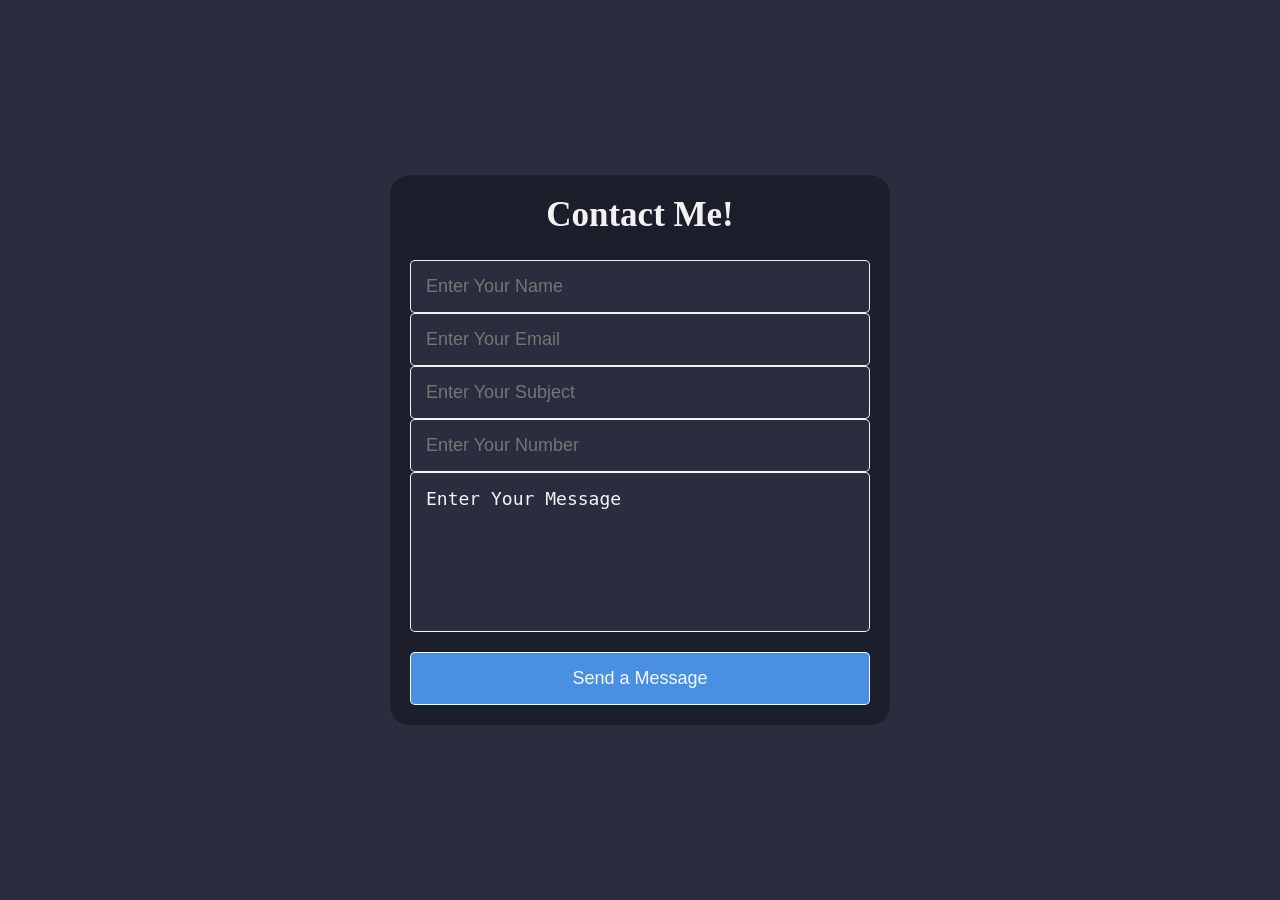
<file: CSS/Contact Form/index.html>
<!DOCTYPE html>
<html lang="en">
<head>
    <meta charset="UTF-8">
    <meta name="viewport" content="width=device-width, initial-scale=1.0">
    <link rel="stylesheet" href="style.css">
    <title>Contact Form</title>
</head>
<body>
    <div class="container">
        <h2>Contact Me!</h2>
        
        <div class="inputBox">
            <input type="text" placeholder="Enter Your Name">
            <input type="email" placeholder="Enter Your Email">
        </div>
        <div class="inputBox">
            <input type="text" placeholder="Enter Your Subject">
            <input type="number" placeholder="Enter Your Number">
        </div>

        <textarea name="" rows="10" cols="30" id="">Enter Your Message</textarea>

        <button>Send a Message</button>
    </div>
</body>
</html>
</file>
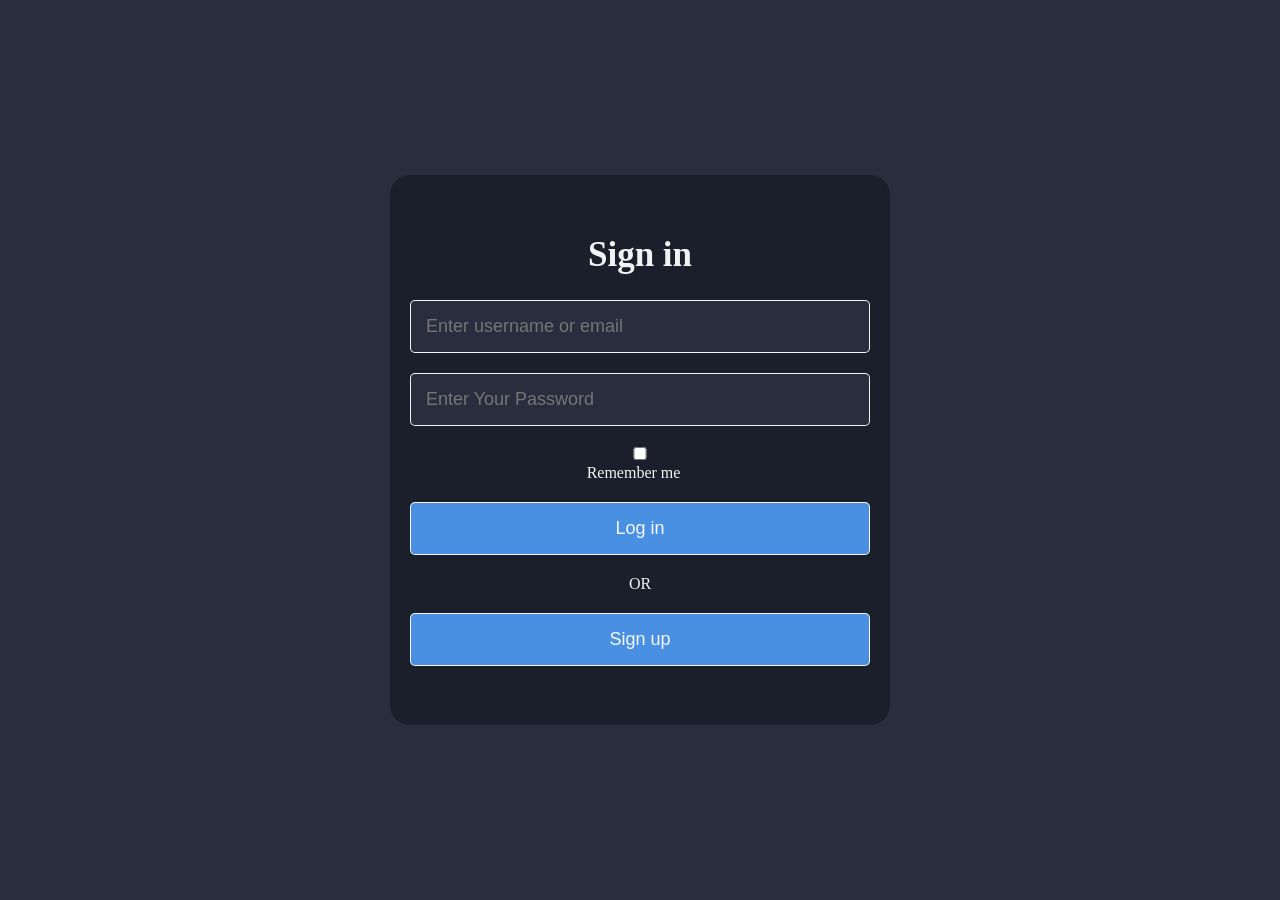
<file: CSS/Login Form/index.html>
<!DOCTYPE html>
<html lang="en">
<head>
    <meta charset="UTF-8">
    <meta name="viewport" content="width=device-width, initial-scale=1.0">
    <link rel="stylesheet" href="style.css">
    <title>Contact Form</title>
</head>
<body>
    <div class="container">
        <h2>Sign in</h2>
        
        <div class="inputBox">
            <input type="text" placeholder="Enter username or email">
        </div>
        <div class="inputBox">
            <input type="text" placeholder="Enter Your Password">
        </div>
        <div id="Remember">
            <input type="checkbox">Remember me
        </div>
        <button>Log in</button><div id="or">OR</div>
        <button>Sign up</button>
    </div>
</body>
</html>
</file>
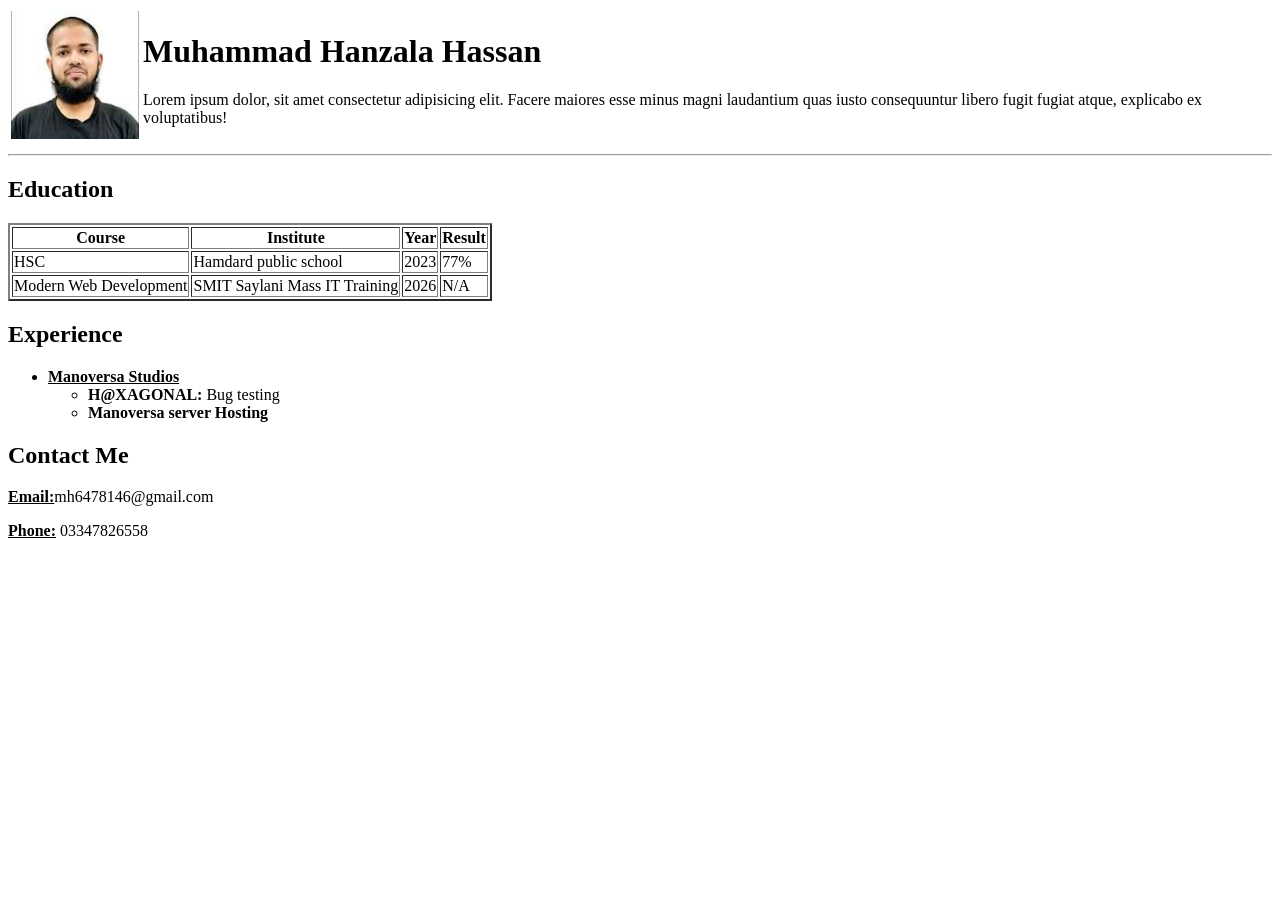
<file: HTML/Assignment 4/Index.html>
<!DOCTYPE html>
<html lang="en">
<head>
    <meta charset="UTF-8">
    <meta name="viewport" content="width=device-width, initial-scale=1.0">
    <title>Resume</title>
</head>
<body>
    <!-- header -->
     <table>
        <tr>
            <td>
                <image src="Image/Picture.jpg" alt="My Picture" width="128" height="128"></image>
            </td>
            <td>
                <h1>Muhammad Hanzala Hassan</h1>
                <p>Lorem ipsum dolor, sit amet consectetur adipisicing elit. Facere maiores esse minus magni laudantium quas iusto consequuntur libero fugit fugiat atque, explicabo ex voluptatibus!</p>
            </td>
        </tr>
     </table>
    <hr>
    <!-- Education -->
    <h2>Education</h2>
    <table border="2">
        <tr>
            <th>Course</th>
            <th>Institute</th>
            <th>Year</th>
            <th>Result</th>
        </tr>
        <tr>
            <td>HSC</td>
            <td>Hamdard public school</td>
            <td>2023</td>
            <td>77%</td>
        </tr>
        <tr>
            <td>Modern Web Development</td>
            <td>SMIT Saylani Mass IT Training</td>
            <td>2026</td>
            <td>N/A</td>
        </tr>
    </table>
    <!--Experience-->
    <h2>Experience</h2>
    <ul>
        <li><b><u>Manoversa Studios</u></b>
            <ul>
                <li><b>H@XAGONAL:</b> Bug testing</li>
                <li><b>Manoversa server Hosting</b></li>
            </ul>
    </ul>
    <!--Contact-->
    <h2>Contact Me</h2>
    <p><b><u>Email:</u></b><a href="mailto:mh6478146@gmail.com"></a>mh6478146@gmail.com</p>
    <p><b><u>Phone:</u></b> 03347826558</p>
</body>
</html>
</file>
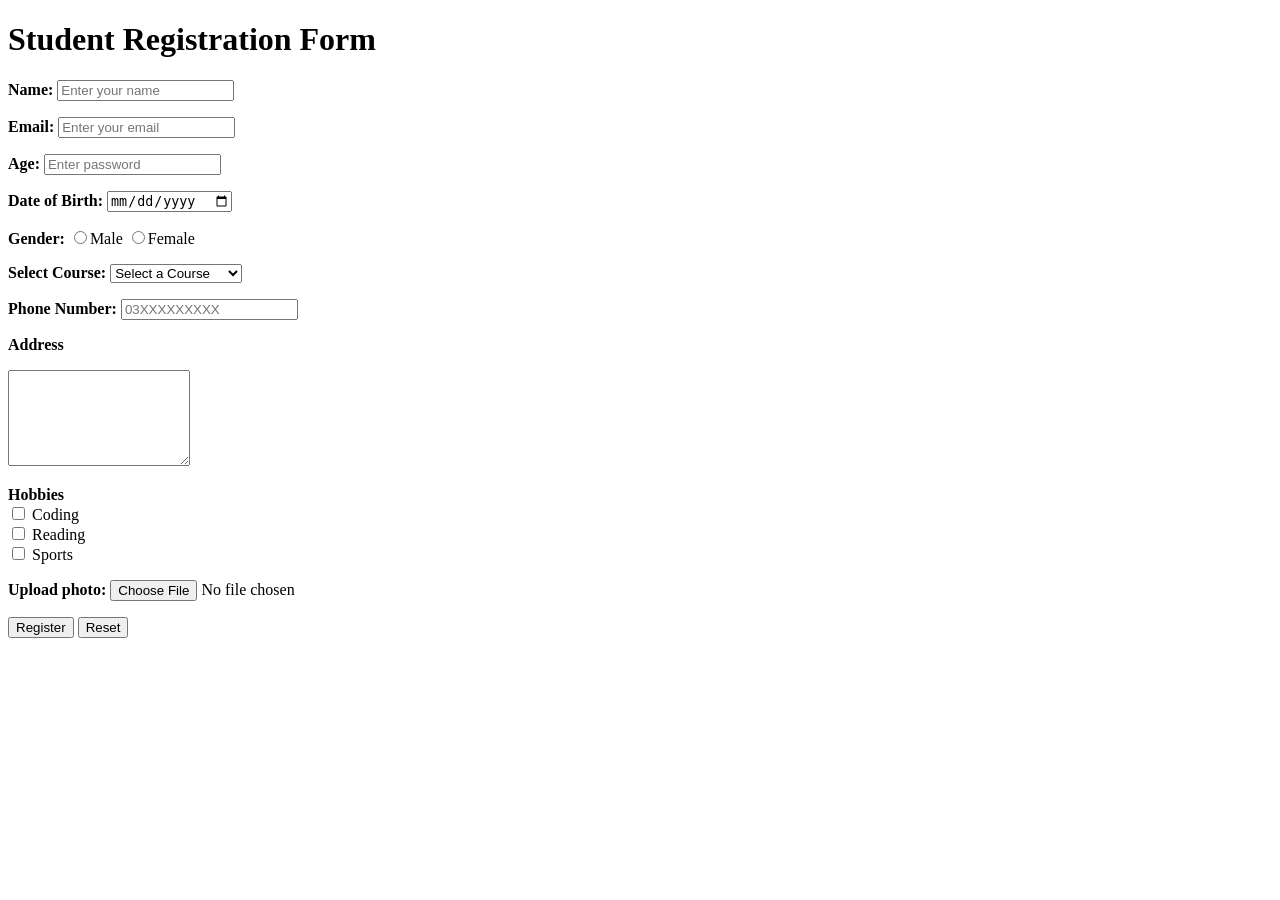
<file: HTML/Assignment 6/index.html>
<!DOCTYPE html>
<html lang="en">
    <head>
        <meta charset="UTF-8">
        <meta name="viewport" content="width=device-width, initial-scale=1.0">
        <title>Forms</title>
    </head>
    <body>
        <h1>Student Registration Form</h1>
        <!-- Name -->
        <p><b>Name:</b>
        <input type="text" placeholder="Enter your name"></p>
        <!-- Email address -->
        <p><b>Email:</b>
        <input type="email" placeholder="Enter your email"></p>
        <!-- Age -->
        <p><b>Age:</b>
        <input type="text" placeholder="Enter password"></p>
        <!-- Date of Birth -->
        <p><b>Date of Birth:</b>
        <input type="date"></p>
        <!-- Gender -->
        <p><b>Gender:</b>
        <input type="radio" name="Gender">Male
        <input type="radio" name="Gender">Female</p>
        <!-- Course selection -->
        <p>
            <b>Select Course:</b>
            <select>
                <option>Select a Course</option>
                <option>Web Development</option>
                <option>Graphic Design</option>
                <option>Digital Marketing</option>
                <option>Python</option>
            </select>
        </p>
        <!--Phone Number-->
        <p><b>Phone Number: <input type="Text" placeholder="03XXXXXXXXX"></b></p>
        <!--Address box-->
        <p><b>Address</b></p>
        <textarea rows="6"></textarea>
        <!--Hobbies-->
        <p>
            <b>Hobbies</b><br>
            <input type="checkbox"> Coding <br>
            <input type="checkbox"> Reading <br>
            <input type="checkbox"> Sports
        </p>
        <!--Photo-->
        <p>
            <b>Upload photo:</b>
            <button type="submit">Choose File</button> No file chosen
        </p>
        <button type="submit">Register</button>
        <button type="reset">Reset</button>
        </body>
</html>
</file>
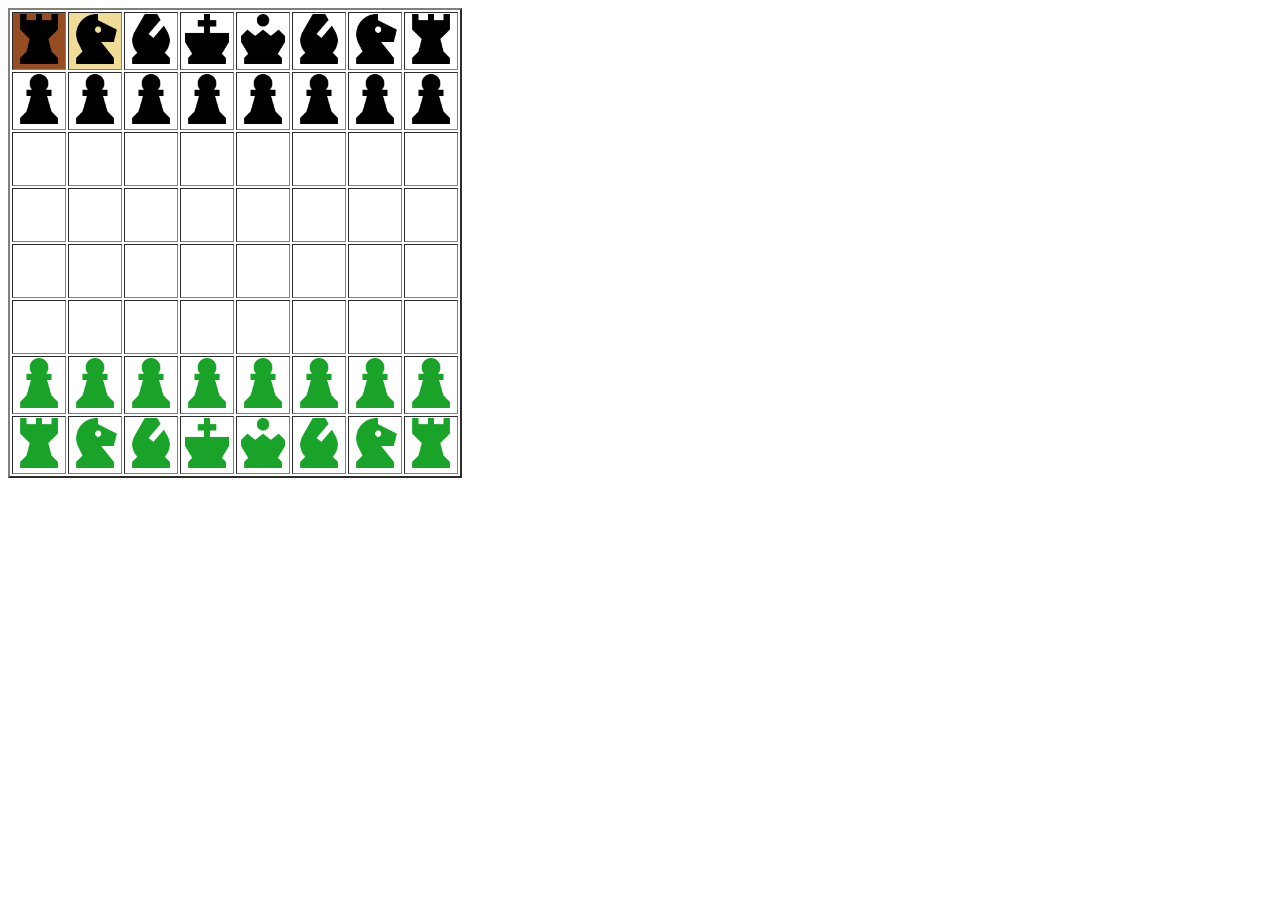
<file: HTML/Chessboard/Index.html>
<!DOCTYPE html>
<html lang="en">
<head>
    <meta charset="UTF-8">
    <meta name="viewport" content="width=device-width, initial-scale=1.0">
    <title>Chessboard</title>
</head>
<body>
    <table border="2">
        <tr>
            <td width="50" height="50" bgcolor="964D22"><img src="Pieces/rook-svgrepo-com.png" width="50" height="50"> </td>
            <td width="50" height="50" bgcolor="EEDC97"><img src="Pieces/knight-svgrepo-com.png" width="50" height="50"> </td>
            <td width="50" height="50"><img src="Pieces/bishop-svgrepo-com.png" width="50" height="50"> </td>
            <td width="50" height="50"><img src="Pieces/king-svgrepo-com.png" width="50" height="50"> </td>
            <td width="50" height="50"><img src="Pieces/queen-svgrepo-com.png" width="50" height="50"> </td>
            <td width="50" height="50"><img src="Pieces/bishop-svgrepo-com.png" width="50" height="50"> </td>
            <td width="50" height="50"><img src="Pieces/knight-svgrepo-com.png" width="50" height="50"> </td>
            <td width="50" height="50"><img src="Pieces/rook-svgrepo-com.png" width="50" height="50"> </td>
        </tr>
        <tr>
            <td width="50" height="50"><img src="Pieces/pawn-svgrepo-com.png" width="50" height="50"> </td>
            <td width="50" height="50"><img src="Pieces/pawn-svgrepo-com.png" width="50" height="50"> </td>
            <td width="50" height="50"><img src="Pieces/pawn-svgrepo-com.png" width="50" height="50"> </td>
            <td width="50" height="50"><img src="Pieces/pawn-svgrepo-com.png" width="50" height="50"> </td>
            <td width="50" height="50"><img src="Pieces/pawn-svgrepo-com.png" width="50" height="50"> </td>
            <td width="50" height="50"><img src="Pieces/pawn-svgrepo-com.png" width="50" height="50"> </td>
            <td width="50" height="50"><img src="Pieces/pawn-svgrepo-com.png" width="50" height="50"> </td>
            <td width="50" height="50"><img src="Pieces/pawn-svgrepo-com.png" width="50" height="50"> </td>
        </tr>
        <tr>
            <td width="50" height="50"></td>
            <td width="50" height="50"></td>
            <td width="50" height="50"></td>
            <td width="50" height="50"></td>
            <td width="50" height="50"></td>
            <td width="50" height="50"></td>
            <td width="50" height="50"></td>
            <td width="50" height="50"></td>
        </tr>
        <tr>
            <td width="50" height="50"></td>
            <td width="50" height="50"></td>
            <td width="50" height="50"></td>
            <td width="50" height="50"></td>
            <td width="50" height="50"></td>
            <td width="50" height="50"></td>
            <td width="50" height="50"></td>
            <td width="50" height="50"></td>
        </tr>
        <tr>
            <td width="50" height="50"></td>
            <td width="50" height="50"></td>
            <td width="50" height="50"></td>
            <td width="50" height="50"></td>
            <td width="50" height="50"></td>
            <td width="50" height="50"></td>
            <td width="50" height="50"></td>
            <td width="50" height="50"></td>
        </tr>
        <tr>
            <td width="50" height="50"></td>
            <td width="50" height="50"></td>
            <td width="50" height="50"></td>
            <td width="50" height="50"></td>
            <td width="50" height="50"></td>
            <td width="50" height="50"></td>
            <td width="50" height="50"></td>
            <td width="50" height="50"></td>
        </tr>
        <tr>
            <td width="50" height="50"><img src="Pieces_White/pawn-svgrepo-com.png" width="50" height="50"> </td>
            <td width="50" height="50"><img src="Pieces_White/pawn-svgrepo-com.png" width="50" height="50"> </td>
            <td width="50" height="50"><img src="Pieces_White/pawn-svgrepo-com.png" width="50" height="50"> </td>
            <td width="50" height="50"><img src="Pieces_White/pawn-svgrepo-com.png" width="50" height="50"> </td>
            <td width="50" height="50"><img src="Pieces_White/pawn-svgrepo-com.png" width="50" height="50"> </td>
            <td width="50" height="50"><img src="Pieces_White/pawn-svgrepo-com.png" width="50" height="50"> </td>
            <td width="50" height="50"><img src="Pieces_White/pawn-svgrepo-com.png" width="50" height="50"> </td>
            <td width="50" height="50"><img src="Pieces_White/pawn-svgrepo-com.png" width="50" height="50"> </td>
        </tr>
        <tr>
            <td width="50" height="50"><img src="Pieces_White/rook-svgrepo-com.png" width="50" height="50"> </td>
            <td width="50" height="50"><img src="Pieces_White/knight-svgrepo-com.png" width="50" height="50"> </td>
            <td width="50" height="50"><img src="Pieces_White/bishop-svgrepo-com.png" width="50" height="50"> </td>
            <td width="50" height="50"><img src="Pieces_White/king-svgrepo-com.png" width="50" height="50"> </td>
            <td width="50" height="50"><img src="Pieces_White/queen-svgrepo-com.png" width="50" height="50"> </td>
            <td width="50" height="50"><img src="Pieces_White/bishop-svgrepo-com.png" width="50" height="50"> </td>
            <td width="50" height="50"><img src="Pieces_White/knight-svgrepo-com.png" width="50" height="50"> </td>
            <td width="50" height="50"><img src="Pieces_White/rook-svgrepo-com.png" width="50" height="50"> </td>
        </tr>
    </table>
</body>
</html>
</file>
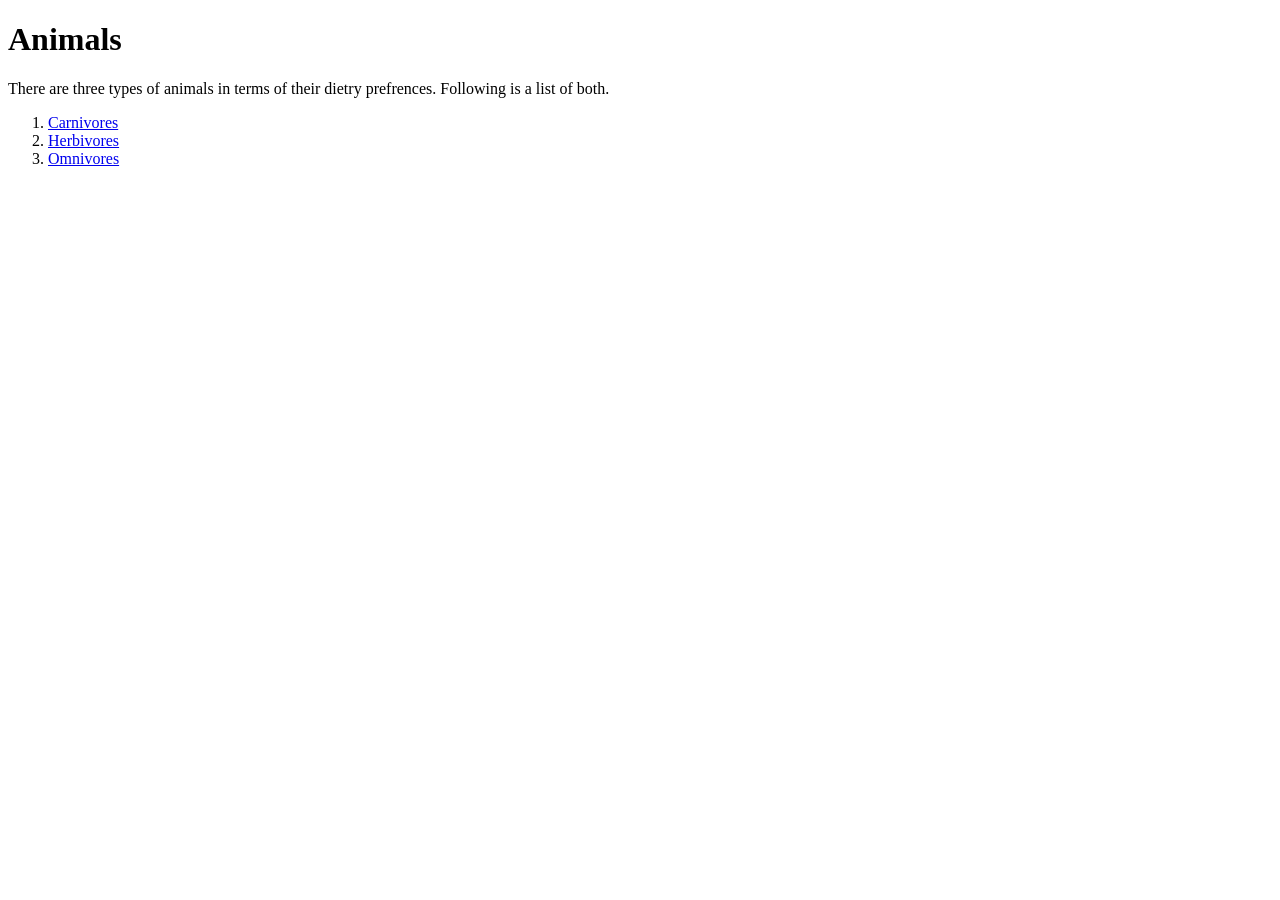
<file: HTML/Lists Practice/Index.html>
<!DOCTYPE html>
<html lang="en">
<head>
    <meta charset="UTF-8">
    <meta name="viewport" content="width=device-width, initial-scale=1.0">
    <title>Homepage</title>
</head>
<body>
    <h1>Animals</h1>
    <p>There are three types of animals in terms of their dietry prefrences. Following is a list of both.</p>
    <ol>
        <li><a href="Carnivores.html" target="_blank">Carnivores</a></li>
        <li><a href="Herbivores.html" target="_blank">Herbivores</a></li>
        <li><a href="Omnivores.html" target="_blank">Omnivores</a></li>
    </ol>
</body>
</html>
</file>
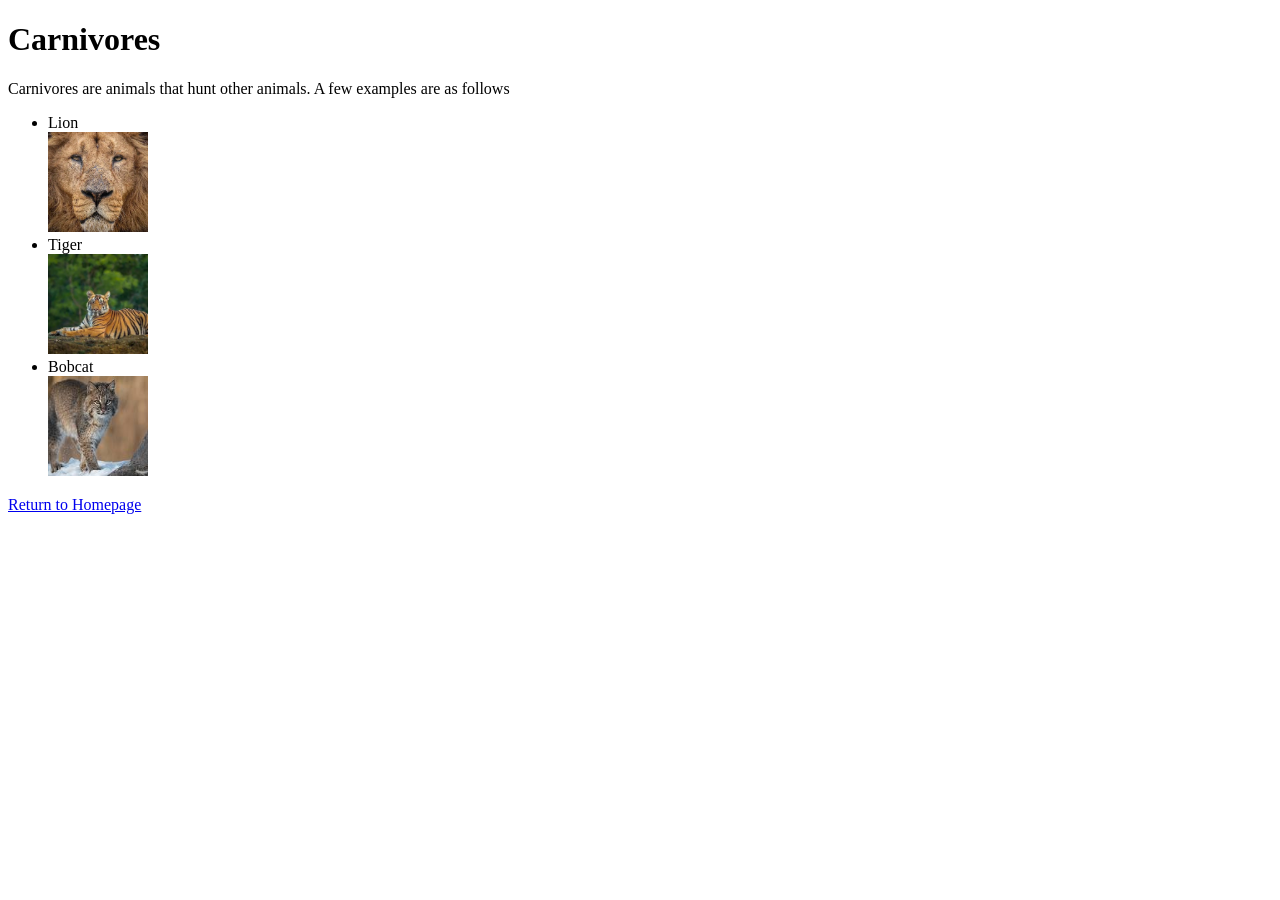
<file: HTML/Lists Practice/Carnivores.html>
<!DOCTYPE html>
<html lang="en">
<head>
    <meta charset="UTF-8">
    <meta name="viewport" content="width=device-width, initial-scale=1.0">
    <title>Carnivores</title>
</head>
<body>
    <h1>Carnivores</h1>
    <p>Carnivores are animals that hunt other animals. A few examples are as follows</p>
    <ul>
        <li>
            Lion <br>
            <img src="Images\Carnivores\Lion.webp" width="100" height="100">
        </li>
        <li>
            Tiger <br>
            <img src="Images/Carnivores/Tiger.webp" width="100" height="100">
        </li>
        <li>
             Bobcat<br>
            <img src="Images/Carnivores/Bobcat.jpg" width="100" height="100">
        </li>
    </ul>
    <a href="Index.html">Return to Homepage</a>
</body>
</html>
</file>
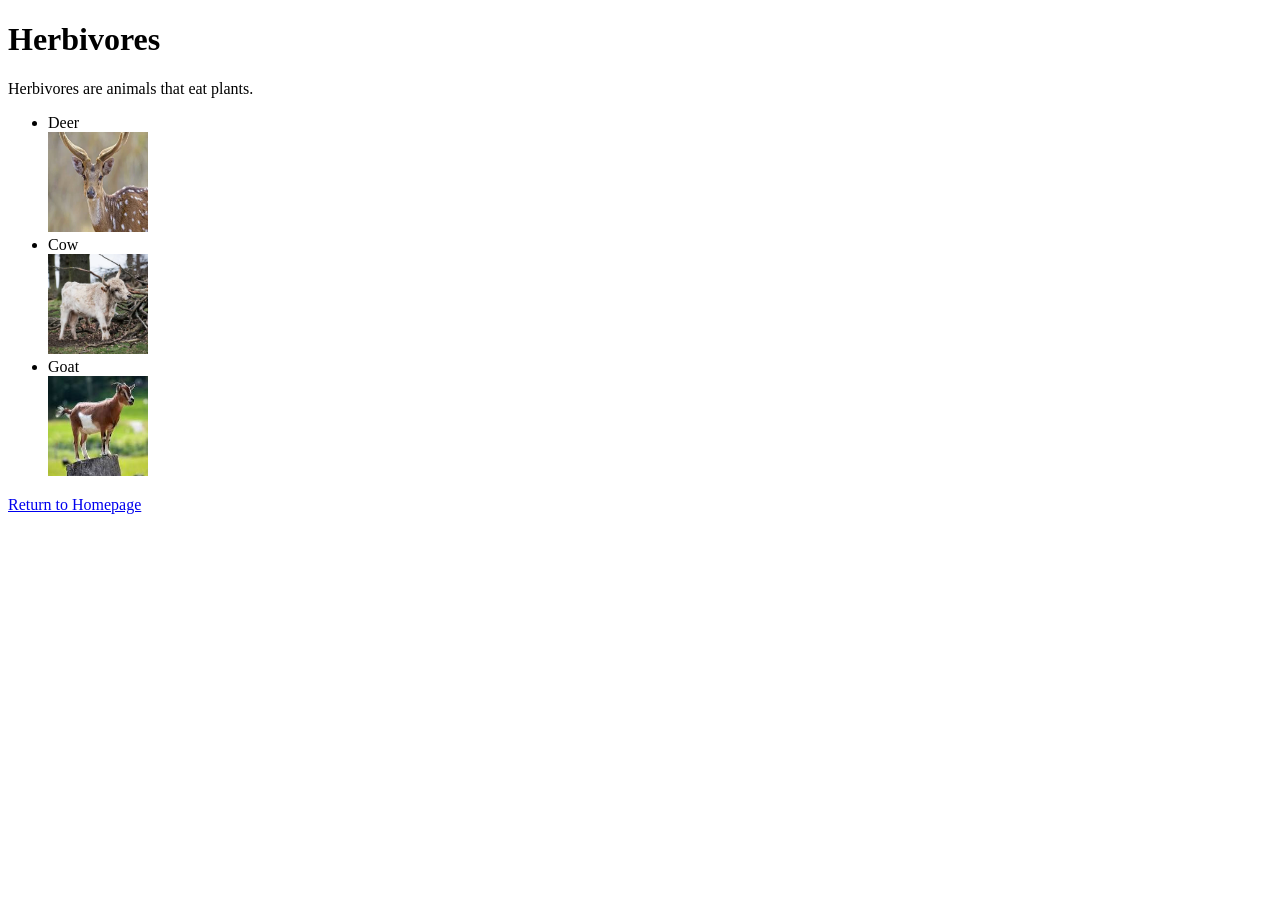
<file: HTML/Lists Practice/Herbivores.html>
<!DOCTYPE html>
<html lang="en">
<head>
    <meta charset="UTF-8">
    <meta name="viewport" content="width=device-width, initial-scale=1.0">
    <title>Herbivores</title>
</head>
<body>
    <h1>Herbivores</h1>
    <p>Herbivores are animals that eat plants.</p>
    <ul>
        <li>
            Deer<br>
            <img src="Images/Herbivores/Deer.webp" alt="An image of a deer" width="100" height="100">
        </li>
        <li>
            Cow<br>
            <img src="Images/Herbivores/Cow.webp" at="An image of a cow" width="100" height="100">
        </li>
        <li>
            Goat<br>
            <img src="Images/Herbivores/Goat.jpg" alt="An image of a goat" width="100" height="100">
        </li>
    </ul>
    <a href="Index.html">Return to Homepage</a>
</body>
</html>
</file>
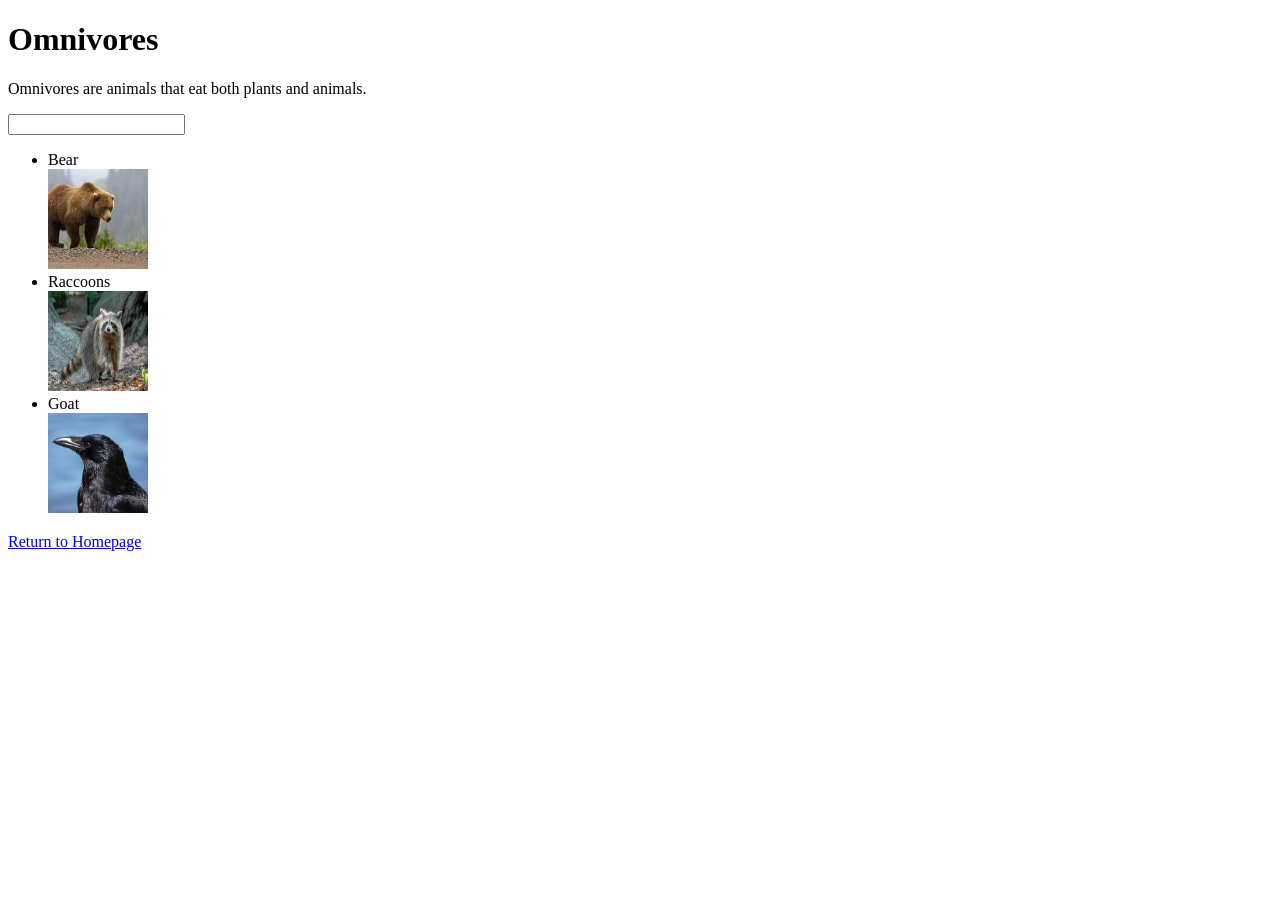
<file: HTML/Lists Practice/Omnivores.html>
<!DOCTYPE html>
<html lang="en">
<head>
    <meta charset="UTF-8">
    <meta name="viewport" content="width=device-width, initial-scale=1.0">
    <title>Omnivores</title>
</head>
<body>
    <h1>Omnivores</h1>
    <p>Omnivores are animals that eat both plants and animals.</p>
    <input type="text">
    <ul>
        <li>
            Bear<br>
            <img src="Images/Omnivores/Bear.jpg" alt="Picture of a bear" width="100" height="100">
        </li>
        <li>
            Raccoons<br>
            <img src="Images/Omnivores/Raccoon.webp" alt="Picture of raccoon" width="100" height="100">
        </li>
        <li>
            Goat<br>
            <img src="Images/Omnivores/Crows.webp" alt="Picure of crow" width="100" height="100">
        </li>
    </ul>
    <a href="Index.html">Return to Homepage</a>
</body>
</html>
</file>
<file: CSS/Contact Form/style.css>
*{
    margin: 0;
    padding: 0;
    box-sizing: border-box;   
}

:root{
    --primary-color: #2a2d3e;
    --secondary-color: #1b1f2b;
    --text-color: rgba(255, 255, 255, 0.945);
}

body{
    background-color:var(--primary-color) ;
    height: 100vh;
    display: flex;
    justify-content: center;
    align-items: center;
}

.container{
    width: 500px;
    height: 550px;
    background-color: var(--secondary-color);
    border-radius: 10px;
    padding: 20px;
    display: flex;
    flex-direction: column;
    justify-content: center;
    align-items: center;
    border-radius: 20px;
}

h2{
    color: var(--text-color);
    font-size: 35px;
    margin-bottom: 25px;
}

.inputbox{
    width: 10%;
    display: flex;
    justify-content: center;
    gap: 25px;
    margin-bottom: 20px; 
}

input{
    width: 100%;
    background: var(--primary-color);
    padding: 15px;
    outline: none;
    border: 1px solid var(--text-color);
    border-radius: 5px;
    color: var(--text-color);
    font-size: 18px;
}

textarea{
    width: 100%;
    background: var(--primary-color);
    padding: 15px;
    outline: none;
    border: 1px solid var(--text-color);
    border-radius: 5px;
    color: var(--text-color);
    font-size: 18px;
    resize: none;
}

button{
    width: 100%;
    padding: 15px;
    margin-top: 20px;
    background-color: #4a90e2;
    outline: none;
    border: 1px solid var(--text-color);
    border-radius: 5px;
    color: var(--text-color);
    font-size: 18px;
    cursor: pointer;
}

button:hover{
    background-color: #357ab8;
}
</file>
<file: CSS/Login Form/style.css>
*{
    margin: 0;
    padding: 0;
    box-sizing: border-box;   
}

:root{
    --primary-color: #2a2d3e;
    --secondary-color: #1b1f2b;
    --text-color: rgba(255, 255, 255, 0.945);
}

body{
    background-color:var(--primary-color) ;
    height: 100vh;
    display: flex;
    justify-content: center;
    align-items: center;
    color: var(--text-color);
}

.container{
    width: 500px;
    height: 550px;
    background-color: var(--secondary-color);
    border-radius: 10px;
    padding: 20px;
    display: flex;
    flex-direction: column;
    justify-content: center;
    align-items: center;
    border-radius: 20px;
}

h2{
    color: var(--text-color);
    font-size: 35px;
    margin-bottom: 25px;
    text-align: center;
}

.inputBox{
    width: 100%;
    display: flex;
    justify-content: center;
    gap: 25px;
    margin-bottom: 20px; 
}

input{
    width: 100%;
    background: var(--primary-color);
    padding: 15px;
    outline: none;
    border: 1px solid var(--text-color);
    border-radius: 5px;
    color: var(--text-color);
    font-size: 18px;
}

button{
    width: 100%;
    padding: 15px;
    margin-top: 20px;
    background-color: #4a90e2;
    outline: none;
    border: 1px solid var(--text-color);
    border-radius: 5px;
    color: var(--text-color);
    font-size: 18px;
    cursor: pointer;
}

button:hover{
    background-color: #357ab8;
}

#Remember
{
    color: var(--text-color);
}
#or
{
    margin-top: 20px;
}
</file>
